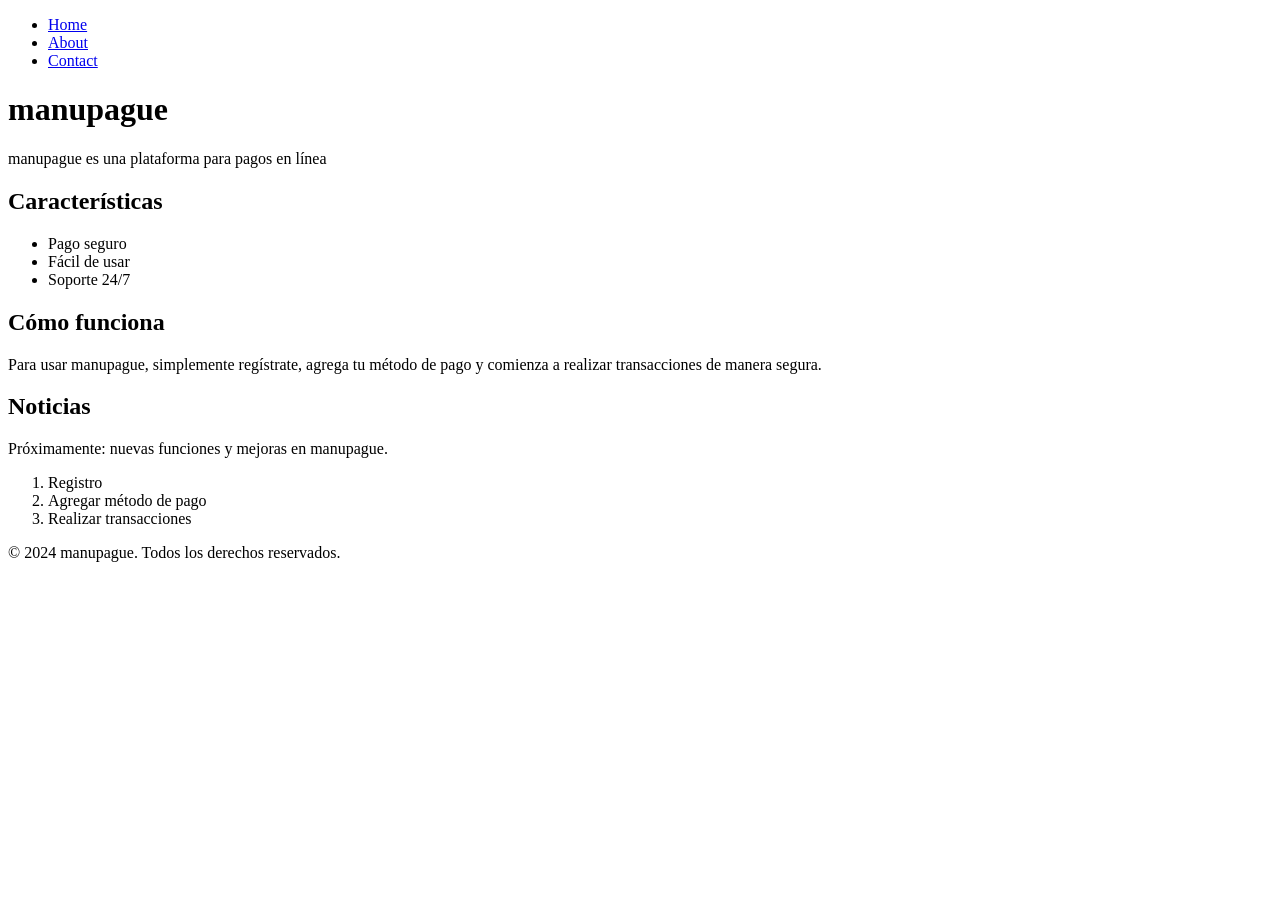
<file: manupague/index.html>
<!DOCTYPE html>
<html lang="en">
<head>
    <meta charset="UTF-8">
    <meta name="viewport" content="width=device-width, initial-scale=1.0">
    <title>manupague</title>
</head>
<body>
    <header>
        <nav>
            <ul>
                <li><a href="index.html">Home</a></li>
                <li><a href="about.html">About</a></li>
                <li><a href="contact.html">Contact</a></li>
            </ul>
    </header>
    <main>
        <header>
        <h1>manupague</h1>
        <p>manupague es una plataforma para pagos en línea</p>
        </header>
        <section>
            <h2>Características</h2>
            <ul>
                <li>Pago seguro</li>
                <li>Fácil de usar</li>
                <li>Soporte 24/7</li>
            </ul>
        </section>
        <section>
            <h2>Cómo funciona</h2>
            <p>Para usar manupague, simplemente regístrate, agrega tu método de pago y comienza a realizar transacciones de manera segura.</p>
        </section>

    </main>
    <aside>
        <h2>Noticias</h2>
        <p>Próximamente: nuevas funciones y mejoras en manupague.</p>
    </aside>
    <ol>
        <li>Registro</li>
        <li>Agregar método de pago</li>
        <li>Realizar transacciones</li>
    </ol>
    <footer>
        <p>&copy; 2024 manupague. Todos los derechos reservados.</p>
    </footer>
</body>
</html>
</file>
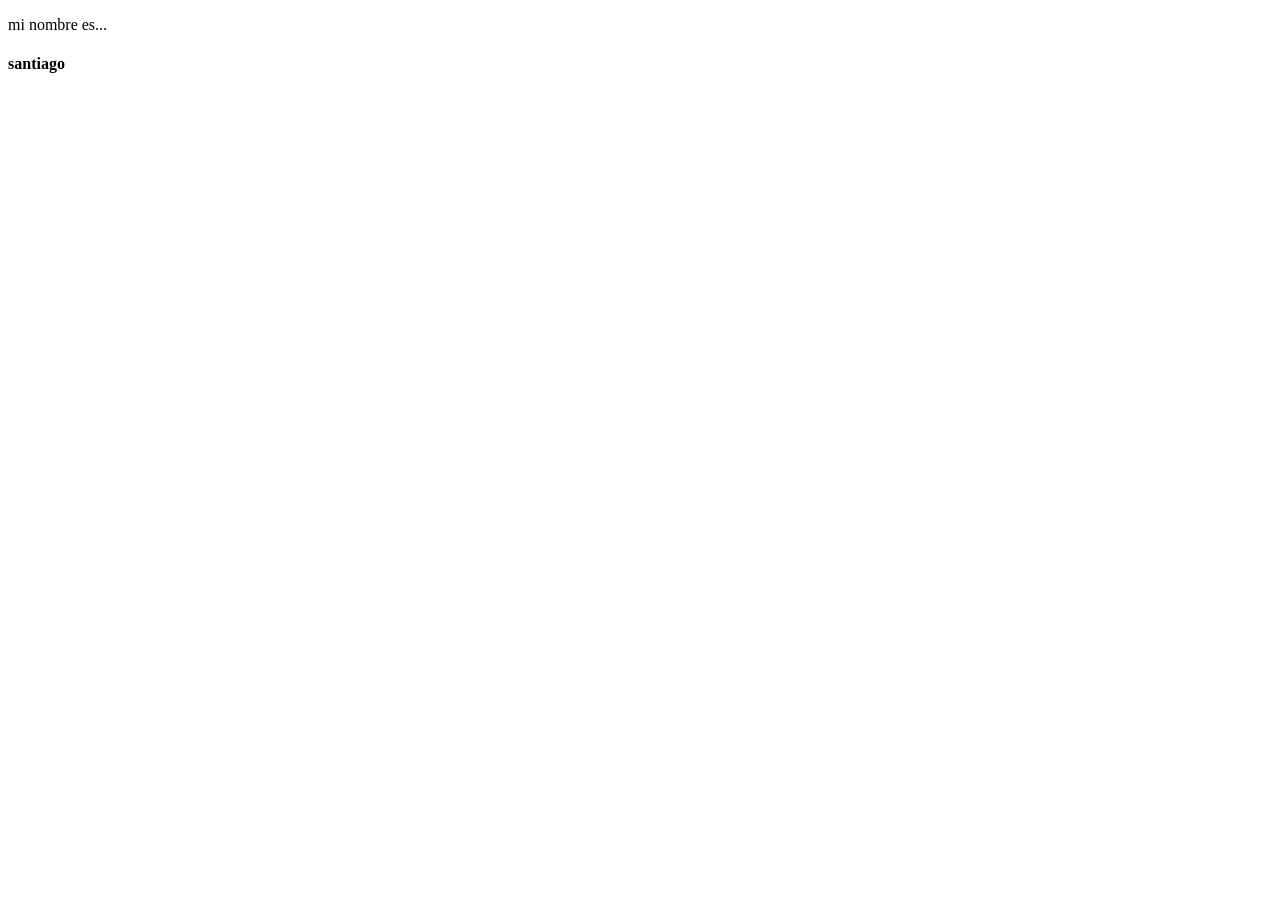
<file: proyecto a/amigo.html>
<!DOCTYPE html>
<html lang="en">
<head>
    <meta charset="UTF-8">
    <meta name="viewport" content="width=device-width, initial-scale=1.0">
    <title>one vertion </title>
</head>
<body>
    <headerç>
        <p> mi nombre es...</p>
        <h4>santiago</h4>
    </header>
</body>
</html>
</file>
